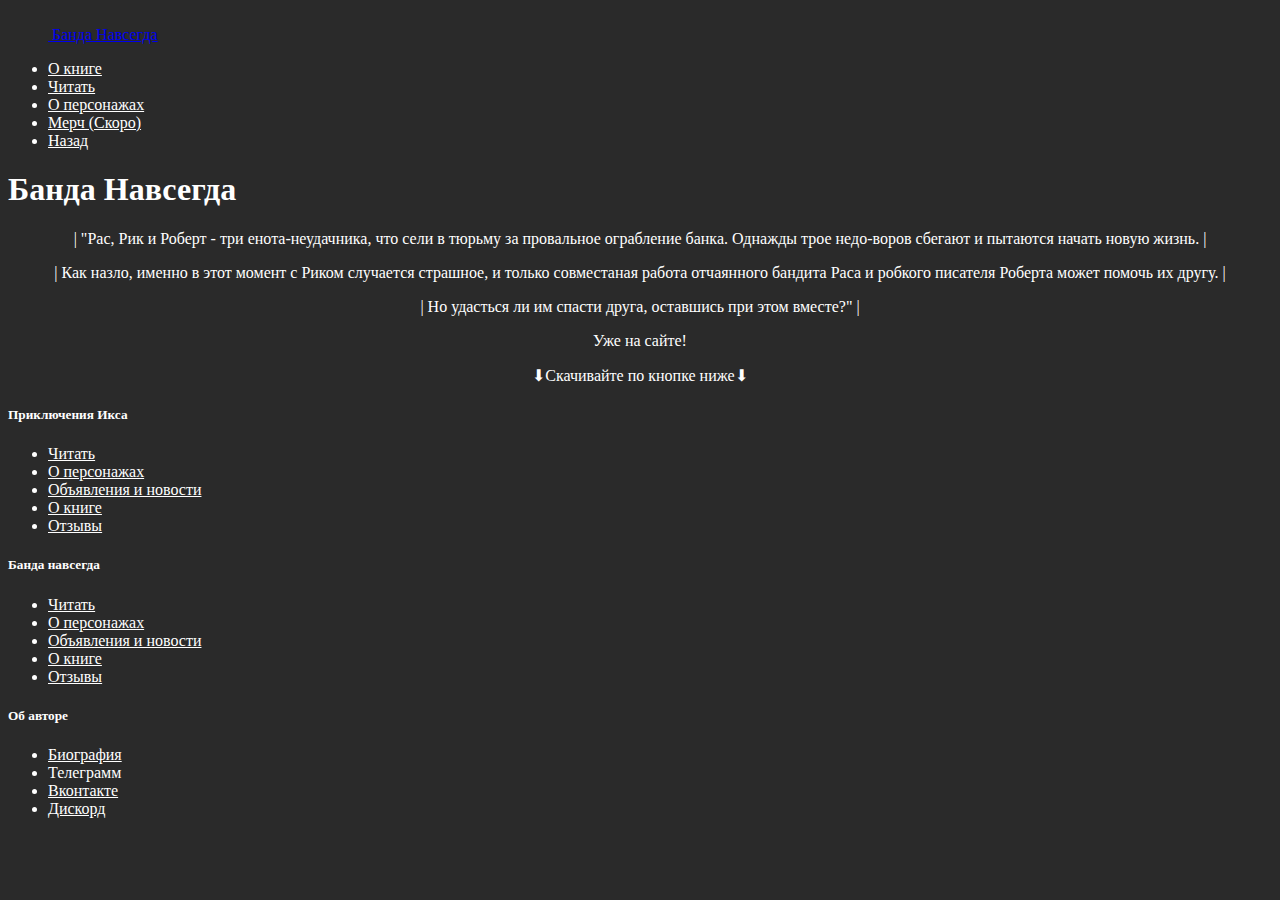
<file: ibvdihb.html>
<!DOCTYPE html>
<html lang="en">
<head>
    <meta charset="UTF-8">
    <meta name="viewport" content="width=device-width, initial-scale=1.0">
    <title>Банда Навсегда</title>
    <link rel="stylesheet" href="static/css/main.css">
    <link href="https://cdn.jsdelivr.net/npm/bootstrap@5.3.5/dist/css/bootstrap.min.css" rel="stylesheet" integrity="sha384-SgOJa3DmI69IUzQ2PVdRZhwQ+dy64/BUtbMJw1MZ8t5HZApcHrRKUc4W0kG879m7" crossorigin="anonymous">
</head>
<body>
    <div class="container">
        <header class="d-flex flex-wrap justify-content-center py-3 mb-4 border-bottom">
          <a href="/" class="d-flex align-items-center mb-3 mb-md-0 me-md-auto link-body-emphasis text-decoration-none">
            <svg class="bi me-2" width="40" height="32" aria-hidden="true"><use xlink:href="#bootstrap"></use></svg>
            <span class="fs-4">Банда Навсегда</span>
          </a>
    
          <ul class="nav nav-pills">
            <li class="nav-item"><a href="#" class="nav-link active" aria-current="page">О книге</a></li>
            <li class="nav-item"><a href="\band" class="nav-link">Читать</a></li>
            <li class="nav-item"><a href="\X_a" class="nav-link">О персонажах</a></li>
            <li class="nav-item"><a href="\X" class="nav-link">Мерч (Скоро)</a></li>
            <li class="nav-item"><a href="\" class="nav-link">Назад</a></li>
          </ul>
        </header>
      </div>
   <h1>Банда Навсегда</h1> 
    </div>


    
    <p>|    "Рас, Рик и Роберт - три енота-неудачника, что сели в тюрьму за провальное ограбление банка. Однажды трое недо-воров сбегают и пытаются начать новую жизнь.                    |</p>
    <p>   | Как назло, именно в этот момент с Риком случается страшное, и только совместаная работа отчаянного бандита Раса и робкого писателя Роберта может помочь их другу.             |</p>
    <p>   | Но удасться ли им спасти друга, оставшись при этом вместе?"           |</p>
        <p>Уже на сайте!</p>
        <p>⬇Скачивайте по кнопке ниже⬇</p>
    <div class="container">
        <footer class="py-5">
          <div class="row">
            <div class="col-6 col-md-2 mb-3">
              <h5>Приключения Икса</h5>
              <ul class="nav flex-column">
                <li class="nav-item mb-2"><a href="#" class="nav-link p-0 text-body-secondary">Читать</a></li>
                <li class="nav-item mb-2"><a href="#" class="nav-link p-0 text-body-secondary">О персонажах</a></li>
                <li class="nav-item mb-2"><a href="#" class="nav-link p-0 text-body-secondary">Объявления и новости</a></li>
                <li class="nav-item mb-2"><a href="#" class="nav-link p-0 text-body-secondary">О книге</a></li>
                <li class="nav-item mb-2"><a href="#" class="nav-link p-0 text-body-secondary">Отзывы</a></li>
              </ul>
            </div>
      
            <div class="col-6 col-md-2 mb-3">
              <h5>Банда навсегда</h5>
              <ul class="nav flex-column">
                <li class="nav-item mb-2"><a href="#" class="nav-link p-0 text-body-secondary">Читать</a></li>
                <li class="nav-item mb-2"><a href="#" class="nav-link p-0 text-body-secondary">О персонажах</a></li>
                <li class="nav-item mb-2"><a href="#" class="nav-link p-0 text-body-secondary">Объявления и новости</a></li>
                <li class="nav-item mb-2"><a href="#" class="nav-link p-0 text-body-secondary">О книге</a></li>
                <li class="nav-item mb-2"><a href="#" class="nav-link p-0 text-body-secondary">Отзывы</a></li>
              </ul>
            </div>
      
            <div class="col-6 col-md-2 mb-3">
              <h5>Об авторе</h5>
              <ul class="nav flex-column">
                <li class="nav-item mb-2"><a href="#" class="nav-link p-0 text-body-secondary">Биография</a></li>
                <li class="nav-item mb-2"><form action="https://t.me/priklucheniyaX" class="nav-link p-0 text-body-secondary">Телеграмм </form></li>
                <li class="nav-item mb-2"><a href="#" class="nav-link p-0 text-body-secondary">Вконтакте</a></li>
                <li class="nav-item mb-2"><a href="#" class="nav-link p-0 text-body-secondary">Дискорд</a></li>
                <!-- <li class="nav-item mb-2"><a href="#" class="nav-link p-0 text-body-secondary"></a></li> -->
              </ul>
            </div>
      
</body>
</html>
</file>
<file: static/css/main.css>
body {
    background-color: rgb(42, 42, 42);
    color: white;
}



/* h1 {text-align: center;
    margin-top: -100px;
    font-weight: 600;
    font-size: 100px; */

p {text-align: center;}

.video {
    color: rgb(0, 0, 0); 
    text-align: center; /* Заменил align-items на text-align для выравнивания текста */
    font-size: 30px;
    margin-top: 50px;
}
.video2 {
    color: rgb(0, 0, 0); 
    text-align: center; /* Заменил align-items на text-align для выравнивания текста */
    font-size: 30px;
    margin-top: 50px;}

.video23 {
    color: rgb(0, 0, 0); 
    text-align: center; /* Заменил align-items на text-align для выравнивания текста */
    font-size: 30px;
    margin-top: 50px;}
button {
    background-color: black; 
    color: #f7f7f7; 
    padding: 20px; 
    border: none; 
    border-radius: 30%; 
    font-size: 30px; 
    transition-duration: 0.2s;
    }
    button:hover {
        background-color: rgb(143, 143, 143);
        font-size: 2em;
    }

button2 {
    padding: 20px; 
    border: none; 
    border-radius: 30%; 
    font-size: 30px; 
    transition-duration: 0.2s;}

.box{margin-left: 25px;
margin-top: 50px;
margin-bottom: 50px;
}
.img{margin-left: 10%;}
.zoom-effect { transition: transform 0.2s; } .zoom-effect:hover { transform: scale(1.1); }
.img2{margin-left}

.text{text-align: center;
    margin-top: 50px;
    }

.textdown{text-align: center;
    margin-top: 50px;
    margin-bottom: 50px;
    }
 .textdown{text-align: center;
    margin-bottom: 50px;
    }   

 .textdown{text-align: center;
    }   
/* .container {
    margin-left: 870px; 
    width: 100px;
} */
.main{text-align: center;}

.line{margin-top: 100px;}

.btline{}

.video2{text-align: center; /* Заменил align-items на text-align для выравнивания текста */
    font-size: 30px;
    margin-top: 50px;}

.nav-item .nav-link {
    color: white;
}

@media (max-width: 700px) {img {width: 250px;}
.btline {padding: 10%;}



}
</file>
